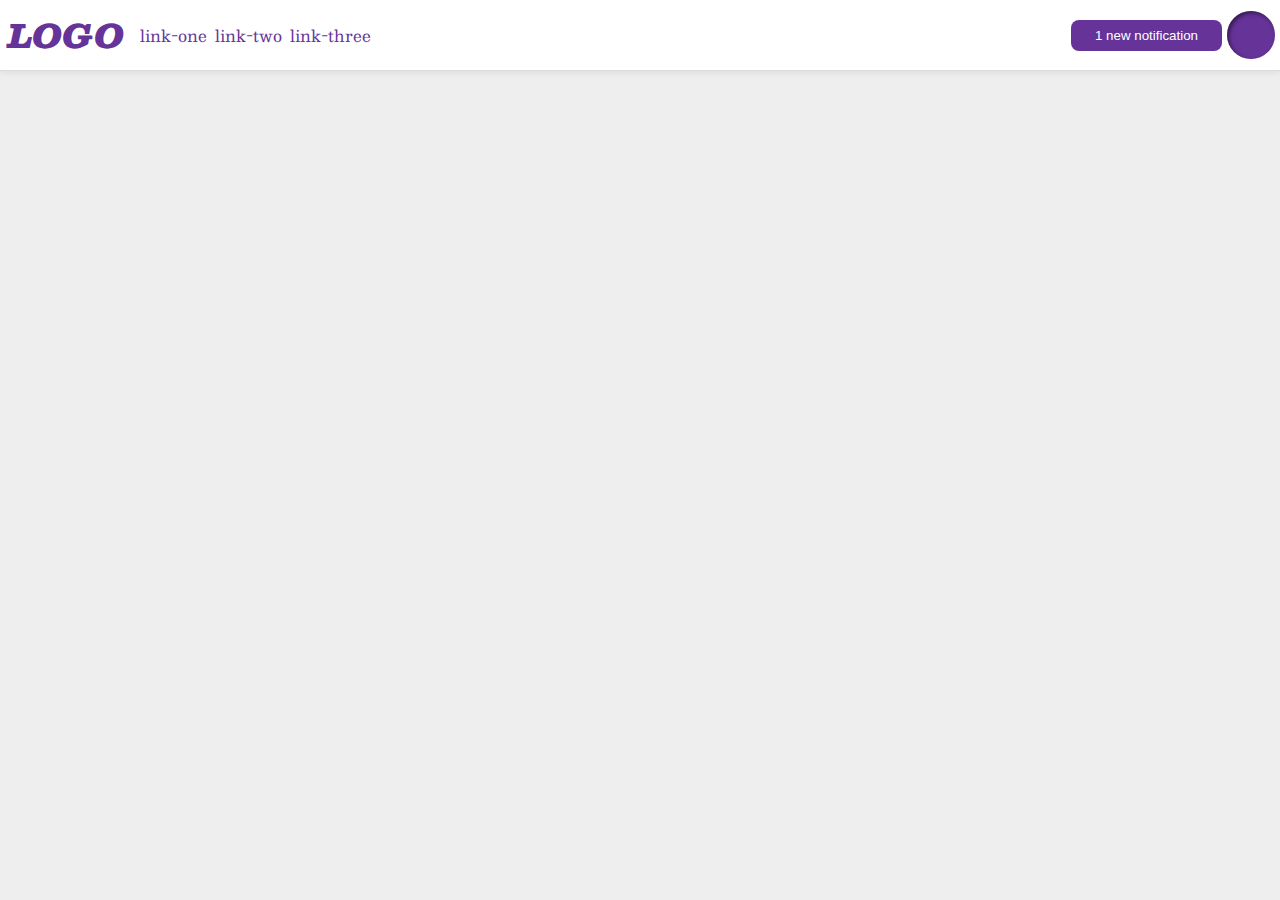
<file: flex/03-flex-header-2/index.html>
<!DOCTYPE html>
<html lang="en">

<head>
  <meta charset="UTF-8">
  <meta http-equiv="X-UA-Compatible" content="IE=edge">
  <meta name="viewport" content="width=device-width, initial-scale=1.0">
  <title>Flex Header 2</title>
  <link rel="stylesheet" href="style.css">
</head>

<body>
  <div class="header">
    <div class="logo">
      LOGO
    </div>
    <ul class="links">
      <li><a href="https://google.com">link-one</a></li>
      <li><a href="https://google.com">link-two</a></li>
      <li><a href="https://google.com">link-three</a></li>
    </ul>
    <div class="div-button">
      <button class="notifications">
        1 new notification
      </button>
    </div>
    <div class="div-profile">
      <div class="profile-image"></div>
    </div>
  </div>
</body>

</html>
</file>
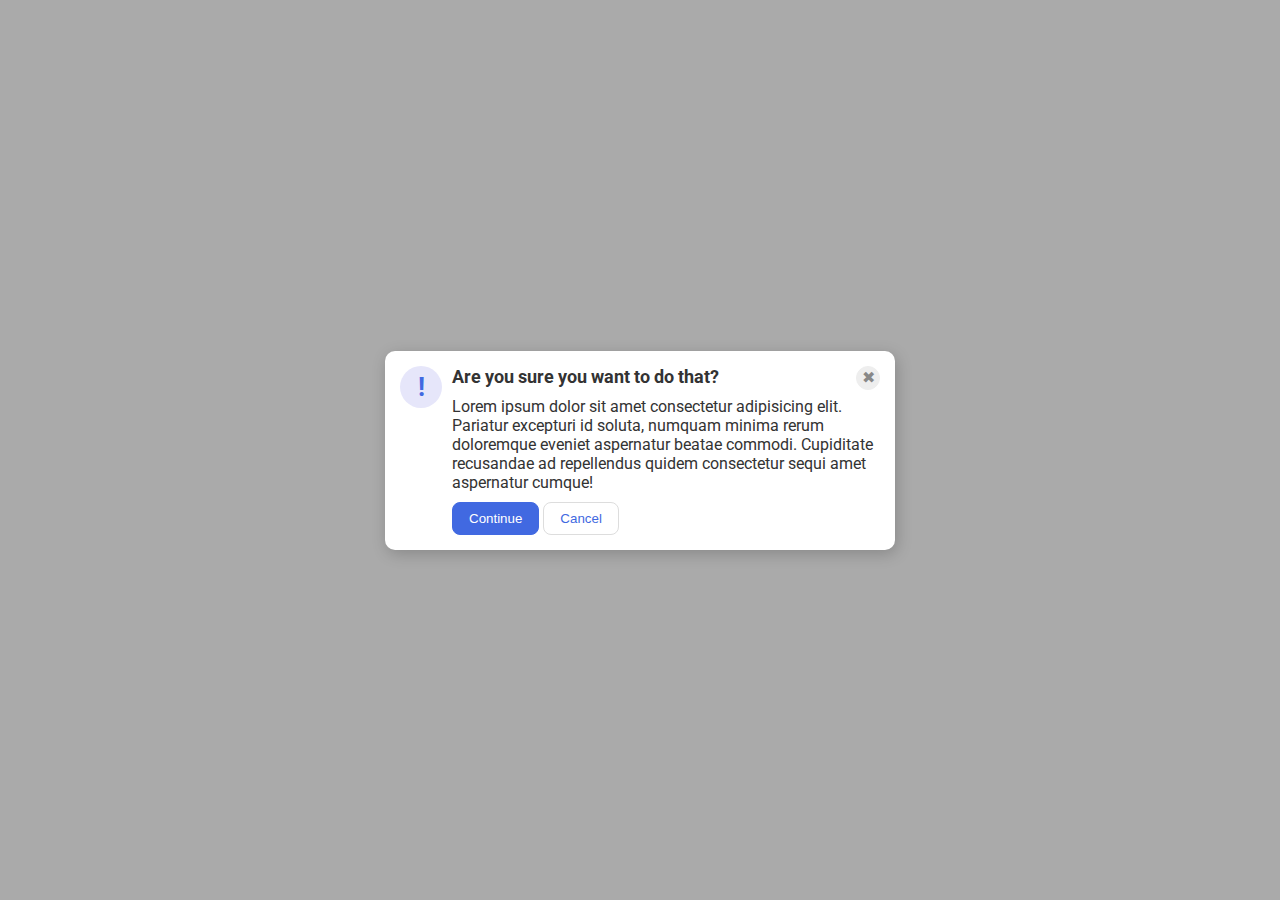
<file: flex/05-flex-modal/index.html>
<!DOCTYPE html>
<html lang="en">

<head>
  <meta charset="UTF-8">
  <meta http-equiv="X-UA-Compatible" content="IE=edge">
  <meta name="viewport" content="width=device-width, initial-scale=1.0">
  <link rel="stylesheet" href="style.css">
  <title>Modal</title>
</head>

<body>
  <div class="modal">
    <div class="excl-pt">
      <div class="icon">!</div>
    </div>
    <div class="secondary-container">
      <div class="header-and-closeBtn">
        <div class="header">Are you sure you want to do that?</div>
        <button class="close-button">✖</button>
      </div>
      <div class="text">Lorem ipsum dolor sit amet consectetur adipisicing elit. Pariatur excepturi id soluta, numquam
        minima rerum doloremque eveniet aspernatur beatae commodi. Cupiditate recusandae ad repellendus quidem
        consectetur
        sequi amet aspernatur cumque!</div>
      <button class="continue">Continue</button>
      <button class="cancel">Cancel</button>
    </div>
  </div>
</body>

</html>
</file>
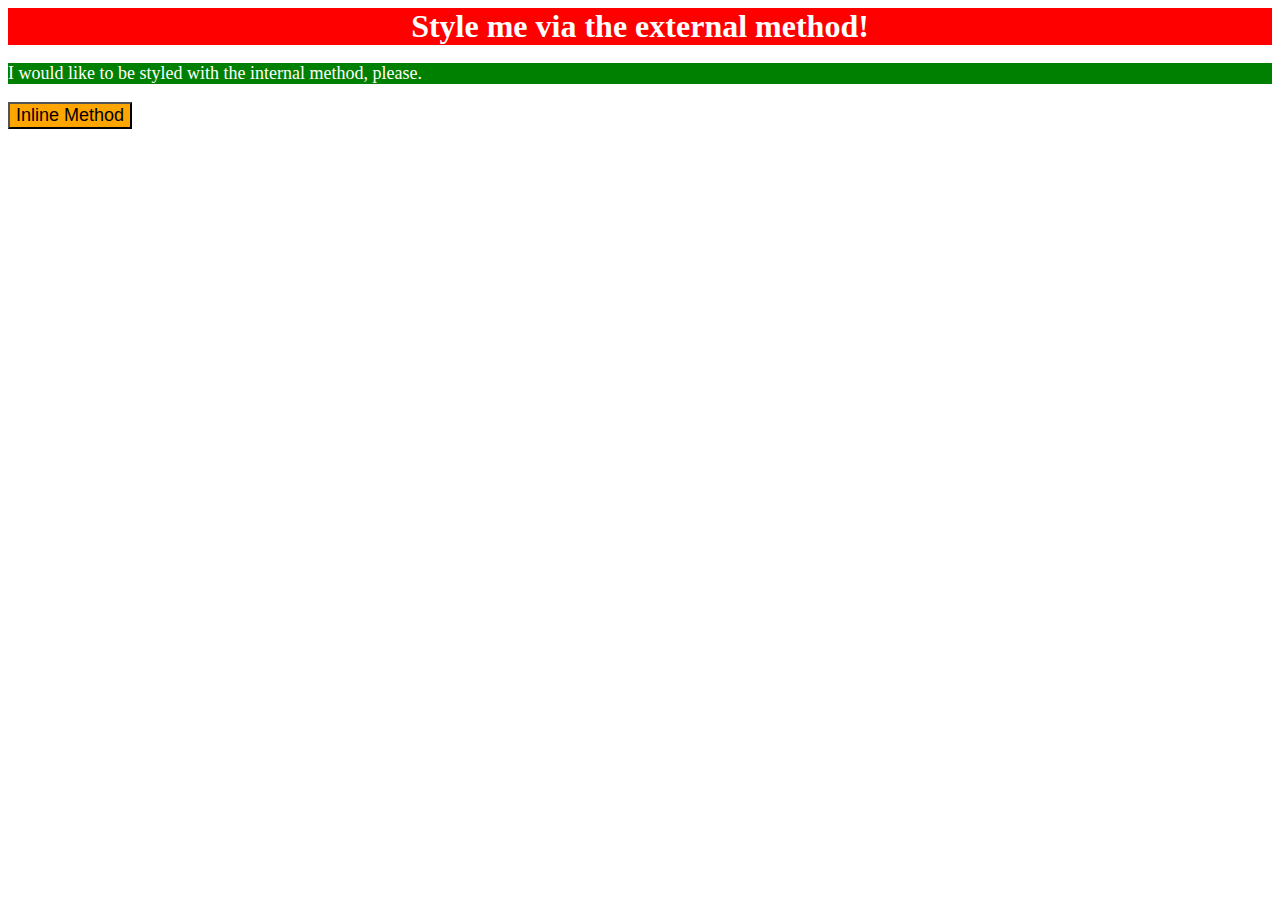
<file: foundations/01-css-methods/index.html>
<!DOCTYPE html>
<html lang="en">
  <head>
    <meta charset="UTF-8">
    <meta http-equiv="X-UA-Compatible" content="IE=edge">
    <meta name="viewport" content="width=device-width, initial-scale=1.0">
    <link rel="stylesheet" href="style.css">
    <title>Methods for Adding CSS</title>

    <style>

      p {
        background-color: green;
        color: white;
        font-size: 18px;
      }

    </style>
  </head>
  <body>
    <div>Style me via the external method!</div>
    <p>I would like to be styled with the internal method, please.</p>
    <button style="background-color: orange; font-size: 18px;">Inline Method</button>
  </body>
</html>
</file>
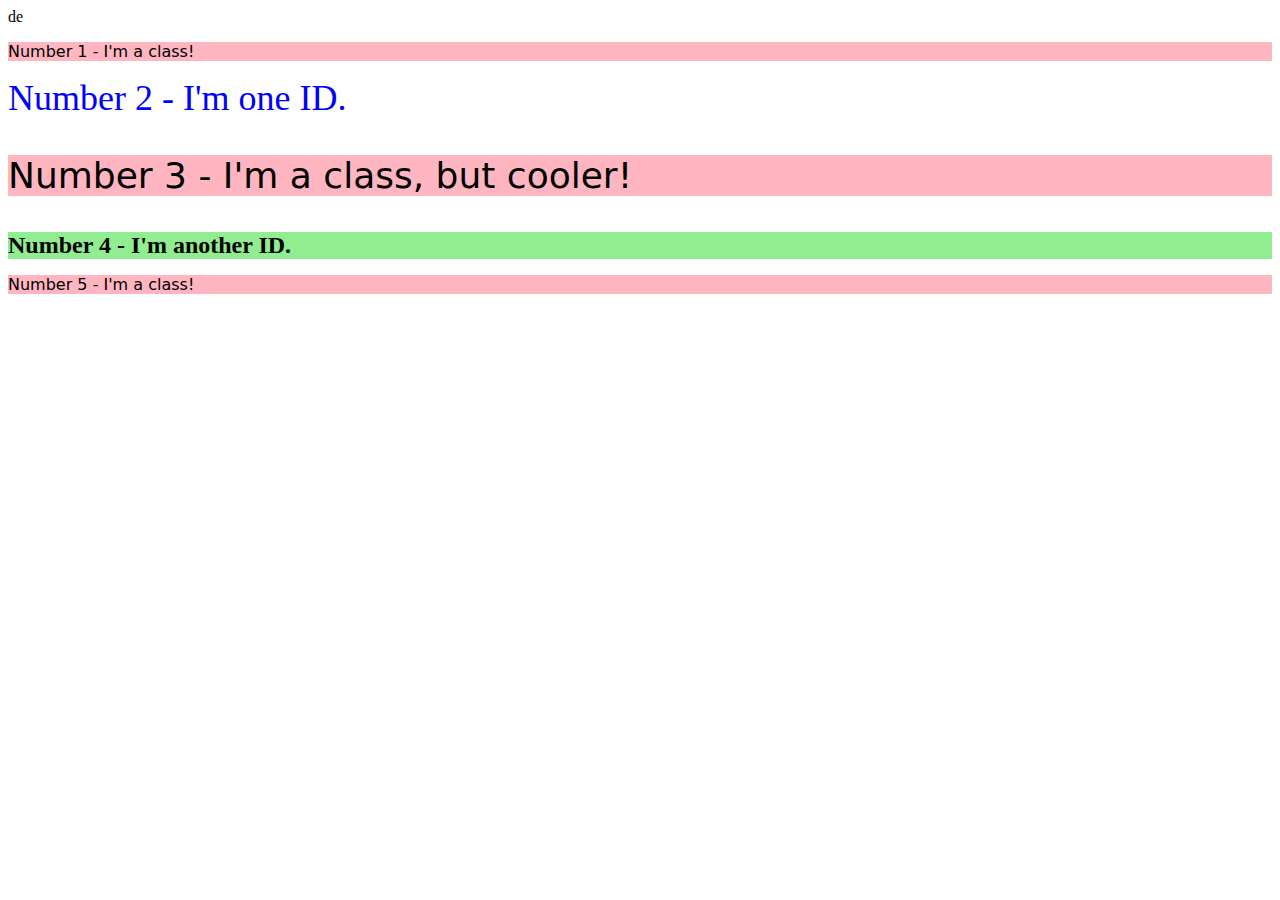
<file: foundations/02-class-id-selectors/index.html>
de<!DOCTYPE html>
<html lang="en">
  <head>
    <meta charset="UTF-8">
    <meta http-equiv="X-UA-Compatible" content="IE=edge">
    <meta name="viewport" content="width=device-width, initial-scale=1.0">
    <title>Class and ID Selectors</title>
    <link rel="stylesheet" href="style.css">
  </head>
  <body>
    <p class="cl-one">Number 1 - I'm a class!</p>
    <div id="id-one">Number 2 - I'm one ID.</div>
    <p class="cl-one cl-two">Number 3 - I'm a class, but cooler!</p>
    <div id="id-two">Number 4 - I'm another ID.</div>
    <p class="cl-one">Number 5 - I'm a class!</p>
  </body>
</html>
</file>
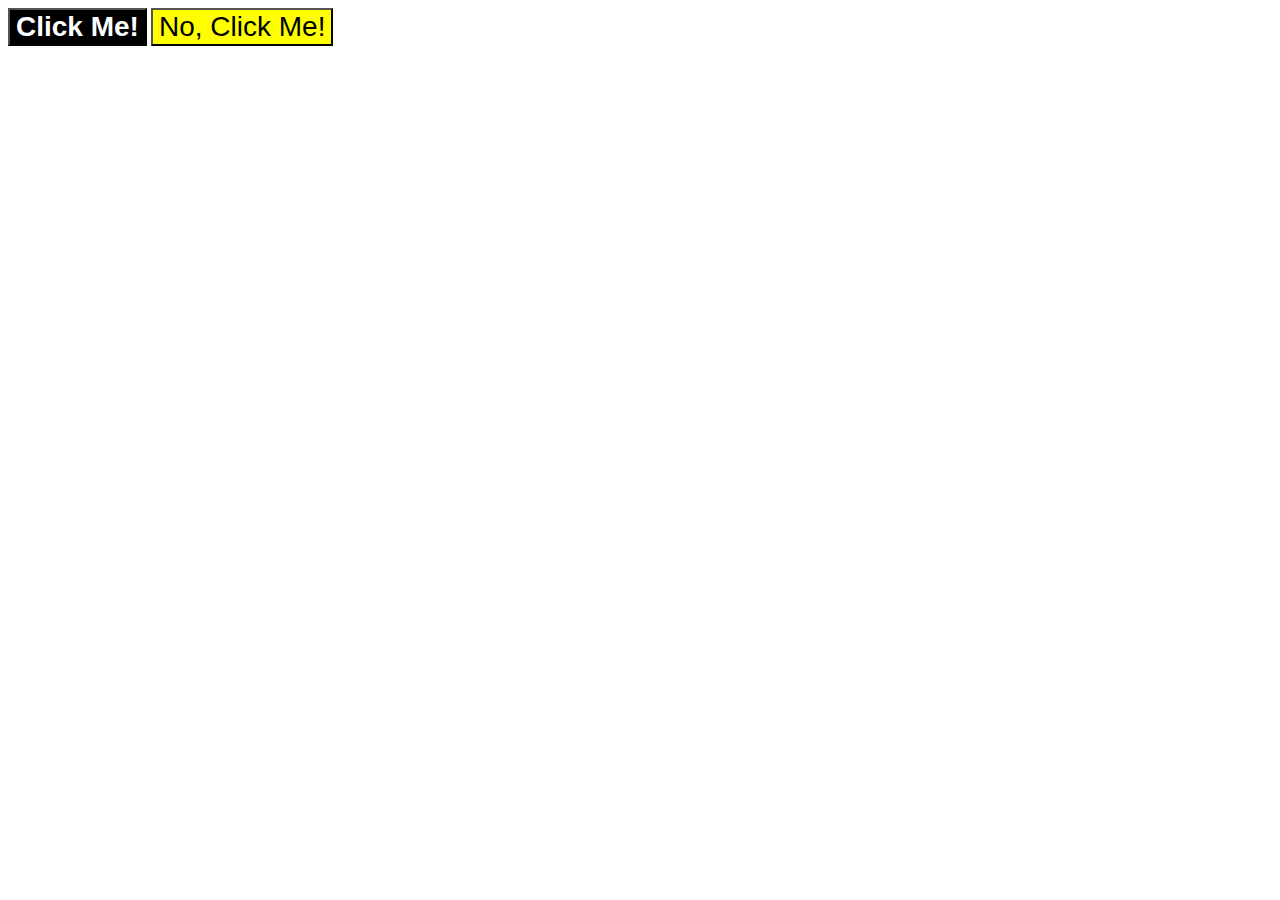
<file: foundations/03-grouping-selectors/index.html>
<!DOCTYPE html>
<html lang="en">

<head>
  <meta charset="UTF-8">
  <meta http-equiv="X-UA-Compatible" content="IE=edge">
  <meta name="viewport" content="width=device-width, initial-scale=1.0">
  <title>Grouping Selectors</title>
  <link rel="stylesheet" href="style.css">
</head>

<body>
  <button class="cl-one shared">Click Me!</button>
  <button class="cl-two shared">No, Click Me!</button>
</body>

</html>
</file>
<file: flex/03-flex-header-2/style.css>
/* this is some magical font-importing.  
you'll learn about it later. */
@import url('https://fonts.googleapis.com/css2?family=Besley:ital,wght@0,400;1,900&display=swap');

body {
  margin: 0;
  background: #eee;
  font-family: Besley, serif;
}

.header {
  display: flex;
  background: white;
  border-bottom: 1px solid #ddd;
  box-shadow: 0 0 8px rgba(0,0,0,.1);
}

.div-profile {
  display: flex;
  align-items: center;
  margin: 0 5px;
}

.profile-image {
  background: rebeccapurple;
  box-shadow: inset 2px 2px 4px rgba(0,0,0,.5);
  border-radius: 50%;
  width: 48px;
  height: 48px;
}

.div-button {
  display: flex;
  align-items: center;
  margin-left: auto;
}

.logo {
  color: rebeccapurple;
  font-size: 32px;
  font-weight: 900;
  font-style: italic;
  padding: 8px;
}

button {
  border: none;
  border-radius: 8px;
  background: rebeccapurple;
  color: white;
  padding: 8px 24px;
}

a {
  /* this removes the line under our links */
  text-decoration: none;
  color: rebeccapurple;
}

ul {
  display: flex;
  list-style-type: none;
  flex-direction: row;
  padding-left: 8px;
  gap: 8px;
  align-items: center;
}
</file>
<file: flex/05-flex-modal/style.css>
@import url('https://fonts.googleapis.com/css2?family=Roboto:wght@400;700&display=swap');

html, body {
  height: 100%;
}

body {
  font-family: Roboto, sans-serif;
  margin: 0;
  background: #aaa;
  color: #333;
  /* I'll give you this one for free lol */
  display: flex;
  align-items: center;
  justify-content: center;
}

.modal {
  display: flex;
  flex-direction: row;
  background: white;
  width: 480px;
  border-radius: 10px;
  box-shadow: 2px 4px 16px rgba(0,0,0,.2);
  padding: 15px;
}

.excl-pt {
  display: flex;
  margin-right: 10px;
}

.header-and-closeBtn {
  display: flex;
  flex-direction: row;
}

.header {
  font-size: large;
  font-weight: bold;
  margin-bottom: 10px;
}

.text {
  margin-bottom: 10px;
}

.icon {
  color: royalblue;
  font-size: 26px;
  font-weight: 700;
  background: lavender;
  width: 42px;
  height: 42px;
  border-radius: 50%;
  display: flex;
  align-items: center;
  justify-content: center;
}

.close-button {
  background: #eee;
  border-radius: 50%;
  color: #888;
  font-weight: 400;
  font-size: 16px;
  height: 24px;
  width: 24px;
  display: flex;
  align-items: center;
  justify-content: center;
  border: 1px solid #eee;
  padding: 0;
  margin-left: auto;
}

button {
  cursor: pointer;
  padding: 8px 16px;
  border-radius: 8px;
}

button.continue {
  background: royalblue;
  border: 1px solid royalblue;
  color: white;
}

button.cancel {
  background: white;
  border: 1px solid #ddd;
  color: royalblue;
}
</file>
<file: foundations/01-css-methods/style.css>
div {
    background-color: red;
    color: white;
    font-size: 32px;
    text-align: center;
    font-weight: bold;
}
</file>
<file: foundations/02-class-id-selectors/style.css>
.cl-one {
    background-color: #ffb6c1;
    font-family: Verdana, DejaVu Sans, sans-serif;
}

#id-one {
    color: #0000ff;
    font-size: 36px;
}

.cl-two {
    font-size: 36px;
}

#id-two {
    background-color: #90ee90;
    font-weight: bold;
    font-size: 24px;
}
</file>
<file: foundations/03-grouping-selectors/style.css>
.cl-one {
    background-color: black;
    color: white;
    font-weight: bold;
}

.cl-two {
    background-color: yellow;
}

.shared {
    font-size: 28px;
    font-family: helvetica, 'times new roman', sans-serif;
}
</file>
